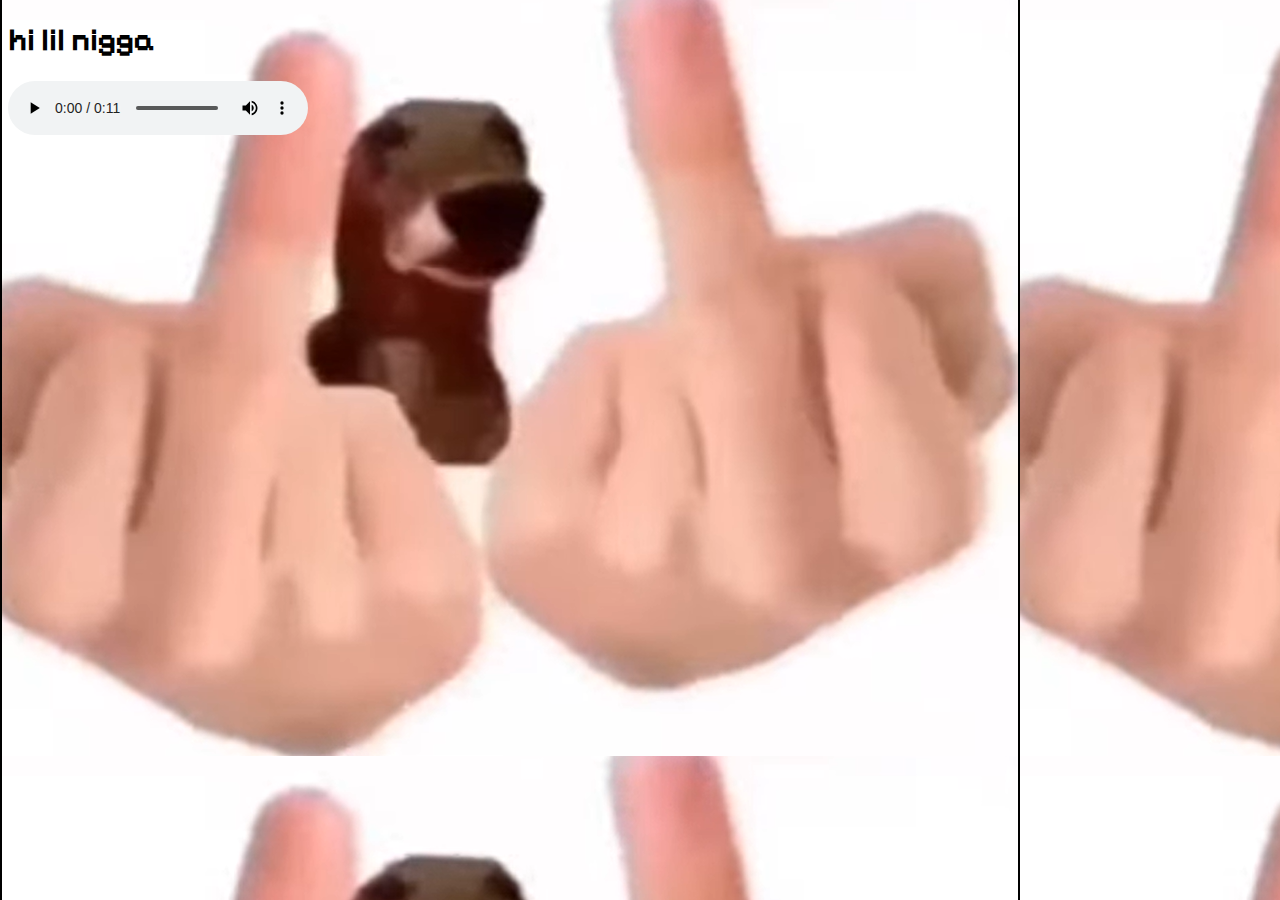
<file: index.html>
<!DOCTYPE html>
<html>
  <head>
    <link rel="stylesheet" href="style.css">
    <link href="https://fonts.googleapis.com/css2?family=Pixelify+Sans:wght@400..700&display=swap" rel="stylesheet">
  </head>
  <body>
    <h1>hi lil nigga</h1>
    <audio controls autoplay>
  <source src="i hate everything about you.mp3" type="audio/mpeg">
</audio>
  </head>
  </body>
</file>
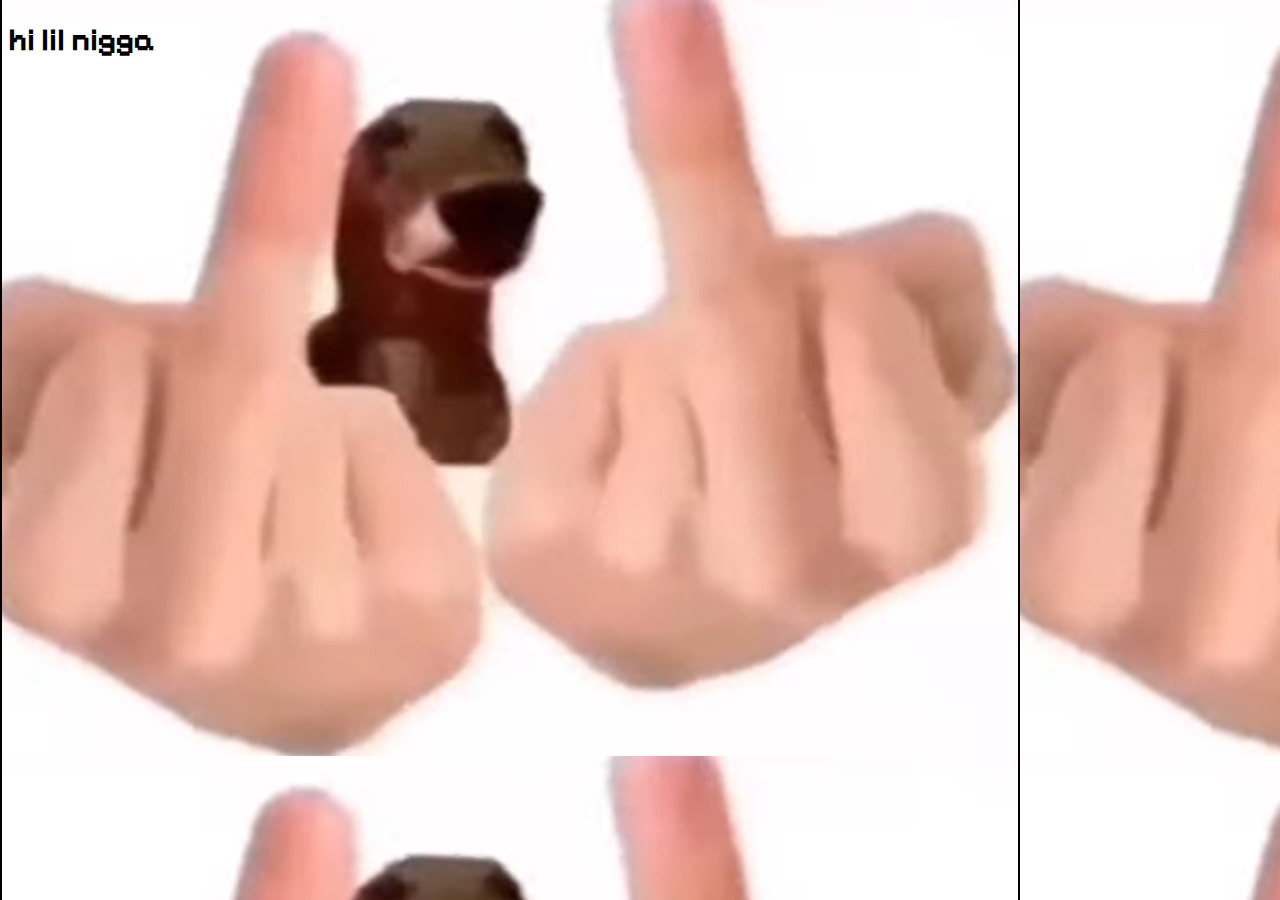
<file: lil.html>
<!DOCTYPE html>
<html>
  <head>
    <link rel="stylesheet" href="style.css">
    <link href="https://fonts.googleapis.com/css2?family=Pixelify+Sans:wght@400..700&display=swap" rel="stylesheet">
  </head>
  <body>
    <h1>hi lil nigga</h1>
  </head>
  </body>
</file>
<file: style.css>
body{
  font-family: Pixelify Sans;
  text-align: left;
  background-image: url("hate.png")
}
</file>
